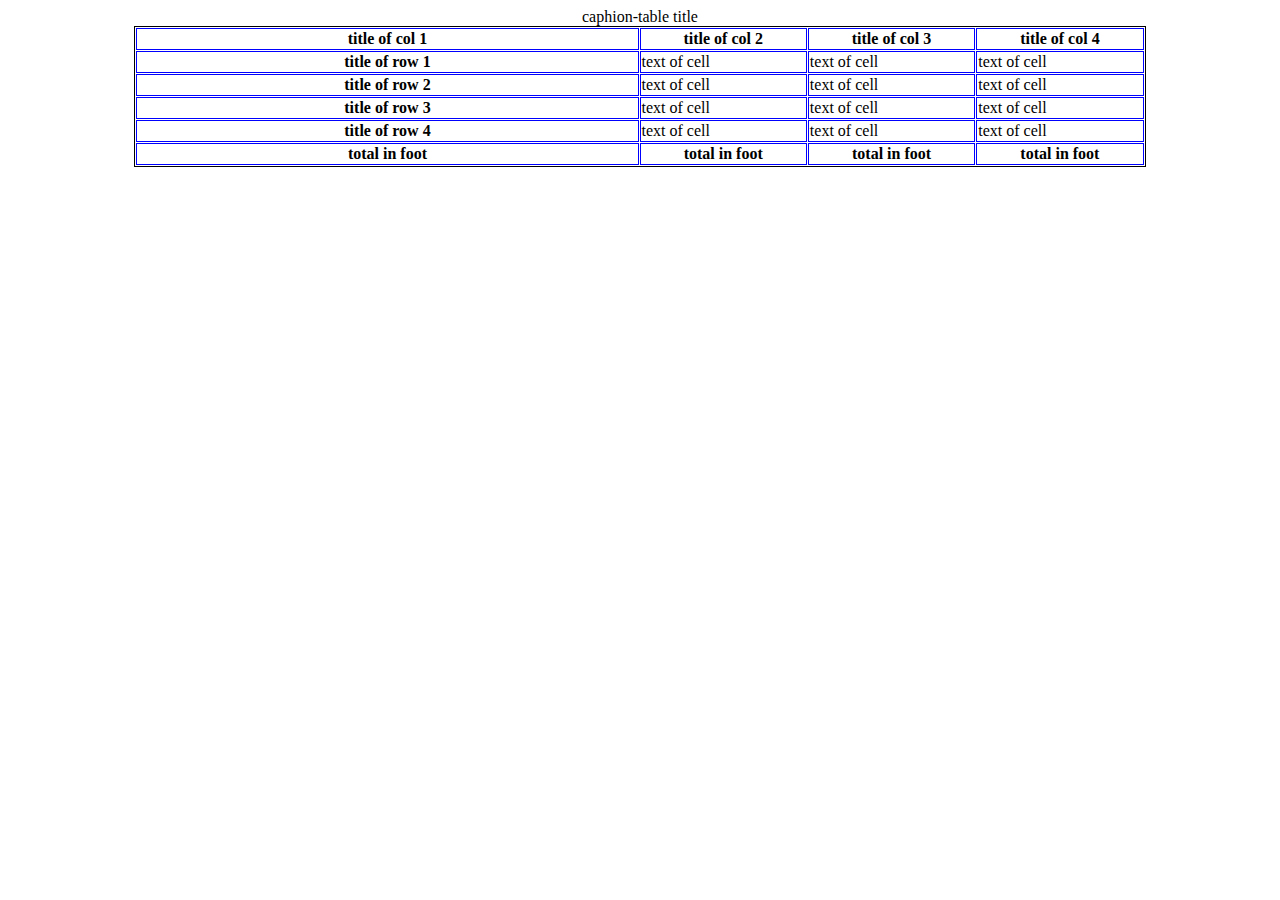
<file: index.html>
<!DOCTYPE html>
<html lang="zxx">
  <head>
    <meta charset="UTF-8" />
    <meta name="viewport" content="width=device-width, initial-scale=1.0" />
    <title>Document</title>
    <link rel="stylesheet" href="./style.css">
    
     </head>

  <body>
    <table>
      <caption>caphion-table title</caption>
      <thead> 
        <tr>
          <th class="headi-row">title of col 1</th>
          <th>title of col 2</th>
          <th>title of col 3</th>
          <th>title of col 4</th>
        </tr>
      </thead>
      <tbody>
        <!-- tr*4>th{title of row $}+td*3{text of cell} -->
          <tr>
            <th>title of row 1</th>
            <td>text of cell</td>
            <td>text of cell</td>
            <td>text of cell</td>
          </tr>
          <tr>
            <th>title of row 2</th>
            <td>text of cell</td>
            <td>text of cell</td>
            <td>text of cell</td>
          </tr>
          <tr>
            <th>title of row 3</th>
            <td>text of cell</td>
            <td>text of cell</td>
            <td>text of cell</td>
          </tr>
          <tr>
            <th>title of row 4</th>
            <td>text of cell</td>
            <td>text of cell</td>
            <td>text of cell</td>
          </tr>
       
      </tbody>
      <tfoot>
        <tr>
          <th>total in foot</th>
          <th>total in foot</th>
          <th>total in foot</th>
          <th>total in foot</th>
        </tr>
      </tfoot>
    </table>
  
  </body>
</html>
</file>
<file: style.css>
img{
  width: 100%;
}
table{
  width: 80%;
  margin: auto;
  border:1px solid black;
  /* border-collapse: collapse; */
  border-collapse:separate;
  border-spacing: 1px;

}
td, th{
  border: 1px solid blue;
}
.headi-row{
  width: 50%;
}
</file>
